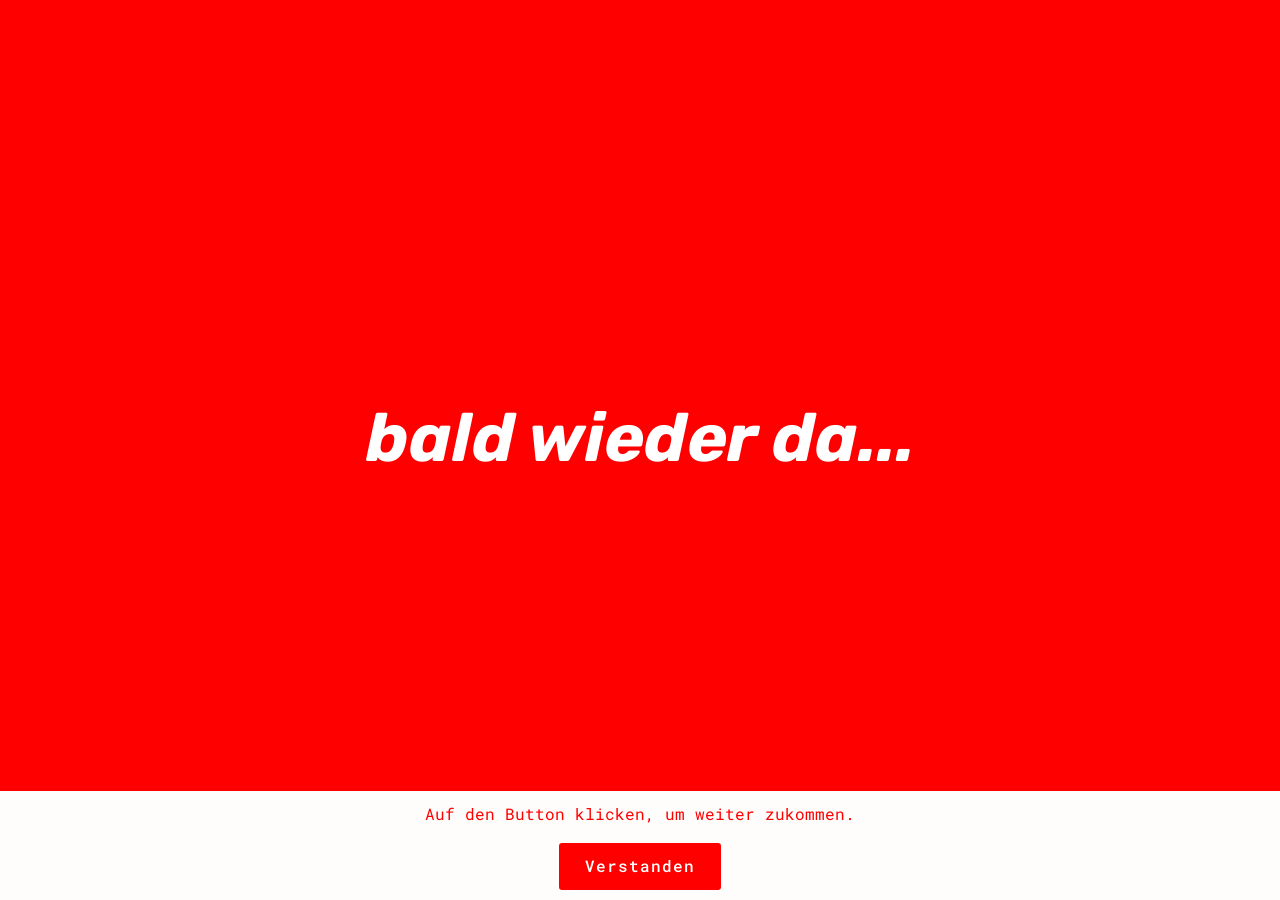
<file: index.html>
<!DOCTYPE html>
<html  >
<head>
  <!-- Site made with Mobirise Website Builder v4.12.4, https://mobirise.com -->
  <meta charset="UTF-8">
  <meta http-equiv="X-UA-Compatible" content="IE=edge">
  <meta name="generator" content="Mobirise v4.12.4, mobirise.com">
  <meta name="viewport" content="width=device-width, initial-scale=1, minimum-scale=1">
  <link rel="shortcut icon" href="assets/images/g460200x200-128x128.png" type="image/x-icon">
  <meta name="description" content="baldwiederda">
  
  
  <title>bald wieder da...</title>
  <link rel="stylesheet" href="assets/web/assets/mobirise-icons/mobirise-icons.css">
  <link rel="stylesheet" href="assets/bootstrap/css/bootstrap.min.css">
  <link rel="stylesheet" href="assets/bootstrap/css/bootstrap-grid.min.css">
  <link rel="stylesheet" href="assets/bootstrap/css/bootstrap-reboot.min.css">
  <link rel="stylesheet" href="assets/tether/tether.min.css">
  <link rel="stylesheet" href="assets/theme/css/style.css">
  <link rel="preload" as="style" href="assets/mobirise/css/mbr-additional.css"><link rel="stylesheet" href="assets/mobirise/css/mbr-additional.css" type="text/css">
  
  
  
</head>
<body>
  <section class="cid-sKw6OwJN5Q mbr-fullscreen" id="header2-3">

    

    

    <div class="container align-center">
        <div class="row justify-content-md-center">
            <div class="mbr-white col-md-10">
                <h1 class="mbr-section-title mbr-bold pb-3 mbr-fonts-style display-1"><em>bald wieder da...</em></h1>
                
                
                
            </div>
        </div>
    </div>
    
</section>


  <section class="engine"><a href="https://mobirise.info/l">free web templates</a></section><script src="assets/web/assets/jquery/jquery.min.js"></script>
  <script src="assets/popper/popper.min.js"></script>
  <script src="assets/bootstrap/js/bootstrap.min.js"></script>
  <script src="assets/web/assets/cookies-alert-plugin/cookies-alert-core.js"></script>
  <script src="assets/web/assets/cookies-alert-plugin/cookies-alert-script.js"></script>
  <script src="assets/tether/tether.min.js"></script>
  <script src="assets/smoothscroll/smooth-scroll.js"></script>
  <script src="assets/theme/js/script.js"></script>
  
  
<input name="cookieData" type="hidden" data-cookie-customDialogSelector='null' data-cookie-colorText='#ff0000' data-cookie-colorBg='rgba(255, 255, 255, 0.99)' data-cookie-textButton='Verstanden' data-cookie-colorButton='#ff0000' data-cookie-colorLink='#ffffff' data-cookie-underlineLink='true' data-cookie-text="Auf den Button klicken, um weiter zukommen. ">
  </body>
</html>
</file>
<file: assets/web/assets/mobirise-icons/mobirise-icons.css>
@font-face {
  font-family: 'MobiriseIcons';
  src:  url('mobirise-icons.eot?spat4u');
  src:  url('mobirise-icons.eot?spat4u#iefix') format('embedded-opentype'),
    url('mobirise-icons.ttf?spat4u') format('truetype'),
    url('mobirise-icons.woff?spat4u') format('woff'),
    url('mobirise-icons.svg?spat4u#MobiriseIcons') format('svg');
  font-weight: normal;
  font-style: normal;
  font-display: swap;
}

[class^="mbri-"], [class*=" mbri-"] {
  /* use !important to prevent issues with browser extensions that change fonts */
  font-family: MobiriseIcons !important;
  speak: none;
  font-style: normal;
  font-weight: normal;
  font-variant: normal;
  text-transform: none;
  line-height: 1;

  /* Better Font Rendering =========== */
  -webkit-font-smoothing: antialiased;
  -moz-osx-font-smoothing: grayscale;
}

.mbri-add-submenu:before {
  content: "\e900";
}
.mbri-alert:before {
  content: "\e901";
}
.mbri-align-center:before {
  content: "\e902";
}
.mbri-align-justify:before {
  content: "\e903";
}
.mbri-align-left:before {
  content: "\e904";
}
.mbri-align-right:before {
  content: "\e905";
}
.mbri-android:before {
  content: "\e906";
}
.mbri-apple:before {
  content: "\e907";
}
.mbri-arrow-down:before {
  content: "\e908";
}
.mbri-arrow-next:before {
  content: "\e909";
}
.mbri-arrow-prev:before {
  content: "\e90a";
}
.mbri-arrow-up:before {
  content: "\e90b";
}
.mbri-bold:before {
  content: "\e90c";
}
.mbri-bookmark:before {
  content: "\e90d";
}
.mbri-bootstrap:before {
  content: "\e90e";
}
.mbri-briefcase:before {
  content: "\e90f";
}
.mbri-browse:before {
  content: "\e910";
}
.mbri-bulleted-list:before {
  content: "\e911";
}
.mbri-calendar:before {
  content: "\e912";
}
.mbri-camera:before {
  content: "\e913";
}
.mbri-cart-add:before {
  content: "\e914";
}
.mbri-cart-full:before {
  content: "\e915";
}
.mbri-cash:before {
  content: "\e916";
}
.mbri-change-style:before {
  content: "\e917";
}
.mbri-chat:before {
  content: "\e918";
}
.mbri-clock:before {
  content: "\e919";
}
.mbri-close:before {
  content: "\e91a";
}
.mbri-cloud:before {
  content: "\e91b";
}
.mbri-code:before {
  content: "\e91c";
}
.mbri-contact-form:before {
  content: "\e91d";
}
.mbri-credit-card:before {
  content: "\e91e";
}
.mbri-cursor-click:before {
  content: "\e91f";
}
.mbri-cust-feedback:before {
  content: "\e920";
}
.mbri-database:before {
  content: "\e921";
}
.mbri-delivery:before {
  content: "\e922";
}
.mbri-desktop:before {
  content: "\e923";
}
.mbri-devices:before {
  content: "\e924";
}
.mbri-down:before {
  content: "\e925";
}
.mbri-download:before {
  content: "\e989";
}
.mbri-drag-n-drop:before {
  content: "\e927";
}
.mbri-drag-n-drop2:before {
  content: "\e928";
}
.mbri-edit:before {
  content: "\e929";
}
.mbri-edit2:before {
  content: "\e92a";
}
.mbri-error:before {
  content: "\e92b";
}
.mbri-extension:before {
  content: "\e92c";
}
.mbri-features:before {
  content: "\e92d";
}
.mbri-file:before {
  content: "\e92e";
}
.mbri-flag:before {
  content: "\e92f";
}
.mbri-folder:before {
  content: "\e930";
}
.mbri-gift:before {
  content: "\e931";
}
.mbri-github:before {
  content: "\e932";
}
.mbri-globe:before {
  content: "\e933";
}
.mbri-globe-2:before {
  content: "\e934";
}
.mbri-growing-chart:before {
  content: "\e935";
}
.mbri-hearth:before {
  content: "\e936";
}
.mbri-help:before {
  content: "\e937";
}
.mbri-home:before {
  content: "\e938";
}
.mbri-hot-cup:before {
  content: "\e939";
}
.mbri-idea:before {
  content: "\e93a";
}
.mbri-image-gallery:before {
  content: "\e93b";
}
.mbri-image-slider:before {
  content: "\e93c";
}
.mbri-info:before {
  content: "\e93d";
}
.mbri-italic:before {
  content: "\e93e";
}
.mbri-key:before {
  content: "\e93f";
}
.mbri-laptop:before {
  content: "\e940";
}
.mbri-layers:before {
  content: "\e941";
}
.mbri-left-right:before {
  content: "\e942";
}
.mbri-left:before {
  content: "\e943";
}
.mbri-letter:before {
  content: "\e944";
}
.mbri-like:before {
  content: "\e945";
}
.mbri-link:before {
  content: "\e946";
}
.mbri-lock:before {
  content: "\e947";
}
.mbri-login:before {
  content: "\e948";
}
.mbri-logout:before {
  content: "\e949";
}
.mbri-magic-stick:before {
  content: "\e94a";
}
.mbri-map-pin:before {
  content: "\e94b";
}
.mbri-menu:before {
  content: "\e94c";
}
.mbri-mobile:before {
  content: "\e94d";
}
.mbri-mobile2:before {
  content: "\e94e";
}
.mbri-mobirise:before {
  content: "\e94f";
}
.mbri-more-horizontal:before {
  content: "\e950";
}
.mbri-more-vertical:before {
  content: "\e951";
}
.mbri-music:before {
  content: "\e952";
}
.mbri-new-file:before {
  content: "\e953";
}
.mbri-numbered-list:before {
  content: "\e954";
}
.mbri-opened-folder:before {
  content: "\e955";
}
.mbri-pages:before {
  content: "\e956";
}
.mbri-paper-plane:before {
  content: "\e957";
}
.mbri-paperclip:before {
  content: "\e958";
}
.mbri-photo:before {
  content: "\e959";
}
.mbri-photos:before {
  content: "\e95a";
}
.mbri-pin:before {
  content: "\e95b";
}
.mbri-play:before {
  content: "\e95c";
}
.mbri-plus:before {
  content: "\e95d";
}
.mbri-preview:before {
  content: "\e95e";
}
.mbri-print:before {
  content: "\e95f";
}
.mbri-protect:before {
  content: "\e960";
}
.mbri-question:before {
  content: "\e961";
}
.mbri-quote-left:before {
  content: "\e962";
}
.mbri-quote-right:before {
  content: "\e963";
}
.mbri-refresh:before {
  content: "\e964";
}
.mbri-responsive:before {
  content: "\e965";
}
.mbri-right:before {
  content: "\e966";
}
.mbri-rocket:before {
  content: "\e967";
}
.mbri-sad-face:before {
  content: "\e968";
}
.mbri-sale:before {
  content: "\e969";
}
.mbri-save:before {
  content: "\e96a";
}
.mbri-search:before {
  content: "\e96b";
}
.mbri-setting:before {
  content: "\e96c";
}
.mbri-setting2:before {
  content: "\e96d";
}
.mbri-setting3:before {
  content: "\e96e";
}
.mbri-share:before {
  content: "\e96f";
}
.mbri-shopping-bag:before {
  content: "\e970";
}
.mbri-shopping-basket:before {
  content: "\e971";
}
.mbri-shopping-cart:before {
  content: "\e972";
}
.mbri-sites:before {
  content: "\e973";
}
.mbri-smile-face:before {
  content: "\e974";
}
.mbri-speed:before {
  content: "\e975";
}
.mbri-star:before {
  content: "\e976";
}
.mbri-success:before {
  content: "\e977";
}
.mbri-sun:before {
  content: "\e978";
}
.mbri-sun2:before {
  content: "\e979";
}
.mbri-tablet:before {
  content: "\e97a";
}
.mbri-tablet-vertical:before {
  content: "\e97b";
}
.mbri-target:before {
  content: "\e97c";
}
.mbri-timer:before {
  content: "\e97d";
}
.mbri-to-ftp:before {
  content: "\e97e";
}
.mbri-to-local-drive:before {
  content: "\e97f";
}
.mbri-touch-swipe:before {
  content: "\e980";
}
.mbri-touch:before {
  content: "\e981";
}
.mbri-trash:before {
  content: "\e982";
}
.mbri-underline:before {
  content: "\e983";
}
.mbri-unlink:before {
  content: "\e984";
}
.mbri-unlock:before {
  content: "\e985";
}
.mbri-up-down:before {
  content: "\e986";
}
.mbri-up:before {
  content: "\e987";
}
.mbri-update:before {
  content: "\e988";
}
.mbri-upload:before {
 content: "\e926"; 
}
.mbri-user:before {
  content: "\e98a";
}
.mbri-user2:before {
  content: "\e98b";
}
.mbri-users:before {
  content: "\e98c";
}
.mbri-video:before {
  content: "\e98d";
}
.mbri-video-play:before {
  content: "\e98e";
}
.mbri-watch:before {
  content: "\e98f";
}
.mbri-website-theme:before {
  content: "\e990";
}
.mbri-wifi:before {
  content: "\e991";
}
.mbri-windows:before {
  content: "\e992";
}
.mbri-zoom-out:before {
  content: "\e993";
}
.mbri-redo:before {
  content: "\e994";
}
.mbri-undo:before {
  content: "\e995";
}
</file>
<file: assets/theme/css/style.css>
/*!
 * Mobirise v4 theme (https://mobirise.com/)
 * Copyright 2017 Mobirise
 */
section {
  background-color: #eeeeee;
}

.form-control:focus {
  box-shadow: none;
}

:focus {
  outline: none;
}

body {
  font-style: normal;
  line-height: 1.5;
}

section,
.container,
.container-fluid {
  position: relative;
  word-wrap: break-word;
}

a.mbr-iconfont:hover {
  text-decoration: none;
}

.article .lead p,
.article .lead ul,
.article .lead ol,
.article .lead pre,
.article .lead blockquote {
  margin-bottom: 0;
}

ul,
ol,
pre,
blockquote {
  margin-bottom: 2.3125rem;
}

pre {
  background: #f4f4f4;
  padding: 10px 24px;
  white-space: pre-wrap;
}

.inactive {
  -webkit-user-select: none;
  -moz-user-select: none;
  -ms-user-select: none;
  user-select: none;
  pointer-events: none;
  -webkit-user-drag: none;
  user-drag: none;
}

.mbr-section__comments .row {
  justify-content: center;
  -webkit-justify-content: center;
}

a {
  font-style: normal;
  font-weight: 400;
  cursor: pointer;
}

a, a:hover {
  text-decoration: none;
}

figure {
  margin-bottom: 0;
}

body {
  color: #232323;
}

h1,
h2,
h3,
h4,
h5,
h6,
.h1,
.h2,
.h3,
.h4,
.h5,
.h6,
.display-1,
.display-2,
.display-3,
.display-4 {
  line-height: 1;
  word-break: break-word;
  word-wrap: break-word;
}

.mbr-section-title {
  font-style: normal;
  line-height: 1.2;
}

.mbr-section-subtitle {
  line-height: 1.3;
}

.mbr-text {
  font-style: normal;
  line-height: 1.6;
}

b,
strong {
  font-weight: bold;
}

blockquote {
  padding: 10px 0 10px 20px;
  position: relative;
  border-left: 2px solid;
  border-color: #ff3366;
}

input:-webkit-autofill, input:-webkit-autofill:hover, input:-webkit-autofill:focus, input:-webkit-autofill:active {
  transition-delay: 9999s;
  transition-property: background-color, color;
}

textarea[type='hidden'] {
  display: none;
}

body {
  position: relative;
}

section {
  background-position: 50% 50%;
  background-repeat: no-repeat;
  background-size: cover;
}

section .mbr-background-video,
section .mbr-background-video-preview {
  position: absolute;
  bottom: 0;
  left: 0;
  right: 0;
  top: 0;
}

.hidden {
  visibility: hidden;
}

.mbr-z-index20 {
  z-index: 20;
}

/*! Base colors */
.mbr-white {
  color: #ffffff;
}

.mbr-black {
  color: #000000;
}

.mbr-bg-white {
  background-color: #ffffff;
}

.mbr-bg-black {
  background-color: #000000;
}

/*! Text-aligns */
.align-left {
  text-align: left;
}

.align-center {
  text-align: center;
}

.align-right {
  text-align: right;
}

@media (max-width: 767px) {
  .align-left,
  .align-center,
  .align-right,
  .mbr-section-btn,
  .mbr-section-title {
    text-align: center;
  }
}

/*! Font-weight  */
.mbr-light {
  font-weight: 300;
}

.mbr-regular {
  font-weight: 400;
}

.mbr-semibold {
  font-weight: 500;
}

.mbr-bold {
  font-weight: 700;
}

/*! Media  */
.media-size-item {
  -moz-flex: 1 1 auto;
  -o-flex: 1 1 auto;
  flex: 1 1 auto;
}

.media-content {
  flex-basis: 100%;
}

.media-container-row {
  display: flex;
  flex-direction: row;
  flex-wrap: wrap;
  justify-content: center;
  align-content: center;
  align-items: start;
}

.media-container-row .media-size-item {
  width: 400px;
}

.media-container-column {
  display: flex;
  flex-direction: column;
  flex-wrap: wrap;
  justify-content: center;
  align-content: center;
  align-items: stretch;
}

.media-container-column > * {
  width: 100%;
}

@media (min-width: 992px) {
  .media-container-row {
    flex-wrap: nowrap;
  }
}

figure {
  overflow: hidden;
}

figure[mbr-media-size] {
  transition: width 0.1s;
}

.mbr-figure img,
.mbr-figure iframe {
  display: block;
  width: 100%;
}

.card {
  background-color: transparent;
  border: none;
}

.card-box {
  width: 100%;
}

.card-img {
  text-align: center;
  flex-shrink: 0;
  -webkit-flex-shrink: 0;
}

.media {
  max-width: 100%;
  margin: 0 auto;
}

.mbr-figure {
  -ms-grid-row-align: center;
  align-self: center;
}

.media-container > div {
  max-width: 100%;
}

.mbr-figure img,
.card-img img {
  width: 100%;
}

@media (max-width: 991px) {
  .media-size-item {
    width: auto !important;
  }
  .media {
    width: auto;
  }
  .mbr-figure {
    width: 100% !important;
  }
}

/*! Buttons */
.btn {
  font-weight: 500;
  border-width: 2px;
  font-style: normal;
  letter-spacing: 1px;
  margin: .4rem .8rem;
  white-space: normal;
  transition: all .3s ease-in-out;
  display: inline-flex;
  align-items: center;
  justify-content: center;
  word-break: break-word;
  -webkit-align-items: center;
  -webkit-justify-content: center;
  display: -webkit-inline-flex;
}

.btn-sm {
  font-weight: 500;
  letter-spacing: 1px;
  transition: all .3s ease-in-out;
}

.btn-md {
  font-weight: 500;
  letter-spacing: 1px;
  margin: .4rem .8rem !important;
  transition: all .3s ease-in-out;
}

.btn-lg {
  font-weight: 500;
  letter-spacing: 1px;
  margin: .4rem .8rem !important;
  transition: all .3s ease-in-out;
}

.mbr-section-btn {
  margin-left: -0.25rem;
  margin-right: -0.25rem;
  font-size: 0;
}

nav .mbr-section-btn {
  margin-left: 0rem;
  margin-right: 0rem;
}

.btn-form {
  border-radius: 0;
}

.btn-form:hover {
  cursor: pointer;
}

/*! Btn icon margin */
.btn .mbr-iconfont,
.btn.btn-sm .mbr-iconfont {
  cursor: pointer;
  margin-right: 0.5rem;
}

.btn.btn-md .mbr-iconfont,
.btn.btn-md .mbr-iconfont {
  margin-right: 0.8rem;
}

.mbr-regular {
  font-weight: 400;
}

.mbr-semibold {
  font-weight: 500;
}

.mbr-bold {
  font-weight: 700;
}

[type='submit'] {
  -webkit-appearance: none;
}

/*! Full-screen */
.mbr-fullscreen .mbr-overlay {
  min-height: 100vh;
}

.mbr-fullscreen {
  display: flex;
  display: -moz-flex;
  display: -ms-flex;
  display: -o-flex;
  align-items: center;
  -webkit-align-items: center;
  min-height: 100vh;
  padding-top: 3rem;
  padding-bottom: 3rem;
}

/*! Map */
.map {
  height: 25rem;
  position: relative;
}

.map iframe {
  width: 100%;
  height: 100%;
}

.mbr-overlay {
  background-color: #000;
  bottom: 0;
  left: 0;
  opacity: .5;
  position: absolute;
  right: 0;
  top: 0;
  z-index: 0;
  pointer-events: none;
}

/* Form */
blockquote {
  font-style: italic;
  padding: 10px 0 10px 20px;
  font-size: 1.09rem;
  position: relative;
  border-width: 3px;
}

.form-control {
  background-color: #f5f5f5;
  box-shadow: none;
  color: #565656;
  line-height: 1.43;
  min-height: 3.5em;
  padding: 1.07em .5em;
}

.form-control, .form-control:focus {
  border: 1px solid #e8e8e8;
}

.form-active .form-control:invalid {
  border-color: red;
}

.form-control-label {
  position: relative;
  cursor: pointer;
  margin-bottom: .357em;
  padding: 0;
}

.alert {
  color: #ffffff;
  border-radius: 0;
  border: 0;
  font-size: .875rem;
  line-height: 1.5;
  margin-bottom: 1.875rem;
  padding: 1.25rem;
  position: relative;
}

.alert.alert-form::after {
  background-color: inherit;
  bottom: -7px;
  content: "";
  display: block;
  height: 14px;
  left: 50%;
  margin-left: -7px;
  position: absolute;
  transform: rotate(45deg);
  width: 14px;
  -webkit-transform: rotate(45deg);
}

.form-asterisk {
  font-family: initial;
  position: absolute;
  top: -2px;
  font-weight: normal;
}

/*! Scroll to top arrow */
#scrollToTop a i:before {
  content: '';
  position: absolute;
  height: 40%;
  top: 25%;
  background: #fff;
  width: 2px;
  left: calc(50% - 1px);
}

#scrollToTop a i:after {
  content: '';
  position: absolute;
  display: block;
  border-top: 2px solid #fff;
  border-right: 2px solid #fff;
  width: 40%;
  height: 40%;
  left: 30%;
  bottom: 30%;
  transform: rotate(135deg);
  -webkit-transform: rotate(135deg);
}

.mbr-arrow-up {
  bottom: 25px;
  right: 90px;
  position: fixed;
  text-align: right;
  z-index: 5000;
  color: #ffffff;
  font-size: 32px;
  transform: rotate(180deg);
  -webkit-transform: rotate(180deg);
}

.mbr-arrow-up a {
  background: rgba(0, 0, 0, 0.2);
  border-radius: 3px;
  color: #fff;
  display: inline-block;
  height: 60px;
  width: 60px;
  outline-style: none !important;
  position: relative;
  text-decoration: none;
  transition: all 0.3s ease-in-out;
  cursor: pointer;
  text-align: center;
}

.mbr-arrow-up a:hover {
  background-color: rgba(0, 0, 0, 0.4);
}

.mbr-arrow-up a i {
  line-height: 60px;
}

.mbr-arrow-up-icon {
  display: block;
  color: #fff;
}

.mbr-arrow-up-icon::before {
  content: '\203a';
  display: inline-block;
  font-family: serif;
  font-size: 32px;
  line-height: 1;
  font-style: normal;
  position: relative;
  top: 6px;
  left: -4px;
  -webkit-transform: rotate(-90deg);
  transform: rotate(-90deg);
}

/*! Arrow Down */
.mbr-arrow {
  position: absolute;
  bottom: 45px;
  left: 50%;
  width: 60px;
  height: 60px;
  cursor: pointer;
  background-color: rgba(80, 80, 80, 0.5);
  border-radius: 50%;
  -webkit-transform: translateX(-50%);
  transform: translateX(-50%);
}

.mbr-arrow > a {
  display: inline-block;
  text-decoration: none;
  outline-style: none;
  -webkit-animation: arrowdown 1.7s ease-in-out infinite;
  animation: arrowdown 1.7s ease-in-out infinite;
}

.mbr-arrow > a > i {
  position: absolute;
  top: -2px;
  left: 15px;
  font-size: 2rem;
}

@keyframes arrowdown {
  0% {
    transform: translateY(0px);
    -webkit-transform: translateY(0px);
  }
  50% {
    transform: translateY(-5px);
    -webkit-transform: translateY(-5px);
  }
  100% {
    transform: translateY(0px);
    -webkit-transform: translateY(0px);
  }
}

@-webkit-keyframes arrowdown {
  0% {
    transform: translateY(0px);
    -webkit-transform: translateY(0px);
  }
  50% {
    transform: translateY(-5px);
    -webkit-transform: translateY(-5px);
  }
  100% {
    transform: translateY(0px);
    -webkit-transform: translateY(0px);
  }
}

@media (max-width: 500px) {
  .mbr-arrow-up {
    left: 50%;
    right: auto;
    transform: translateX(-50%) rotate(180deg);
    -webkit-transform: translateX(-50%) rotate(180deg);
  }
}

/*Gradients animation*/
@keyframes gradient-animation {
  from {
    background-position: 0% 100%;
    -webkit-animation-timing-function: ease-in-out;
            animation-timing-function: ease-in-out;
  }
  to {
    background-position: 100% 0%;
    -webkit-animation-timing-function: ease-in-out;
            animation-timing-function: ease-in-out;
  }
}

@-webkit-keyframes gradient-animation {
  from {
    background-position: 0% 100%;
    -webkit-animation-timing-function: ease-in-out;
            animation-timing-function: ease-in-out;
  }
  to {
    background-position: 100% 0%;
    -webkit-animation-timing-function: ease-in-out;
            animation-timing-function: ease-in-out;
  }
}

.bg-gradient {
  background-size: 200% 200%;
  animation: gradient-animation 5s infinite alternate;
  -webkit-animation: gradient-animation 5s infinite alternate;
}

.menu .navbar-brand {
  display: -webkit-flex;
}

.menu .navbar-brand span {
  display: flex;
  display: -webkit-flex;
}

.menu .navbar-brand .navbar-caption-wrap {
  display: -webkit-flex;
}

.menu .navbar-brand .navbar-logo img {
  display: -webkit-flex;
}

@media (min-width: 768px) and (max-width: 1023px) {
  .menu .navbar-toggleable-sm .navbar-nav {
    display: -ms-flexbox;
  }
}

@media (max-width: 1023px) {
  .menu .navbar-collapse {
    max-height: 93.5vh;
  }
  .menu .navbar-collapse.show {
    overflow: auto;
  }
}

@media (min-width: 1024px) {
  .menu .navbar-nav.nav-dropdown {
    display: -webkit-flex;
  }
  .menu .navbar-toggleable-sm .navbar-collapse {
    display: -webkit-flex !important;
  }
  .menu .collapsed .navbar-collapse {
    max-height: 93.5vh;
  }
  .menu .collapsed .navbar-collapse.show {
    overflow: auto;
  }
}

@media (max-width: 767px) {
  .menu .navbar-collapse {
    max-height: 80vh;
  }
}

/* Others*/
.note-check a[data-value=Rubik] {
  font-style: normal;
}

.mbr-arrow a {
  color: #ffffff;
}

@media (max-width: 767px) {
  .mbr-arrow {
    display: none;
  }
}

.navbar {
  display: -webkit-flex;
  -webkit-flex-wrap: wrap;
  -webkit-align-items: center;
  -webkit-justify-content: space-between;
}

.navbar-collapse {
  -webkit-flex-basis: 100%;
  -webkit-flex-grow: 1;
  -webkit-align-items: center;
}

.nav-dropdown .link {
  padding: 0.667em 1.667em !important;
  margin: 0 !important;
}

.nav {
  display: -webkit-flex;
  -webkit-flex-wrap: wrap;
}

.row {
  display: -webkit-flex;
  -webkit-flex-wrap: wrap;
}

.justify-content-center {
  -webkit-justify-content: center;
}

.form-inline {
  display: -webkit-flex;
  -webkit-align-items: center;
}

.card-wrapper {
  -webkit-flex: 1;
}

.carousel-control {
  z-index: 10;
  display: -webkit-flex;
  -webkit-align-items: center;
  -webkit-justify-content: center;
}

.carousel-controls {
  display: -webkit-flex;
}

.media {
  display: -webkit-flex;
}

.form-group:focus {
  outline: none;
}

.jq-selectbox__select {
  padding: 1.07em 0.5em;
  position: absolute;
  top: 0;
  left: 0;
  width: 100%;
}

.jq-selectbox__dropdown {
  position: absolute;
  top: 100%;
  left: 0 !important;
  width: 100% !important;
}

.jq-selectbox__trigger-arrow {
  -webkit-transform: translateY(-50%);
          transform: translateY(-50%);
}

.jq-selectbox li {
  padding: 1.07em 0.5em;
}

input[type='range'] {
  padding-left: 0 !important;
  padding-right: 0 !important;
}

.modal-dialog,
.modal-content {
  height: 100%;
}

.modal-dialog .carousel-inner {
  height: calc(100vh - 1.75rem);
}

@media (max-width: 575px) {
  .modal-dialog .carousel-inner {
    height: calc(100vh - 1rem);
  }
}

.carousel-item {
  text-align: center;
}

.carousel-item img {
  margin: auto;
}

.navbar-toggler {
  align-self: flex-start;
  padding: 0.25rem 0.75rem;
  font-size: 1.25rem;
  line-height: 1;
  background: transparent;
  border: 1px solid transparent;
  border-radius: 0.25rem;
}

.navbar-toggler:focus,
.navbar-toggler:hover {
  text-decoration: none;
}

.navbar-toggler-icon {
  display: inline-block;
  width: 1.5em;
  height: 1.5em;
  vertical-align: middle;
  content: '';
  background: no-repeat center center;
  background-size: 100% 100%;
}

.navbar-toggler-left {
  position: absolute;
  left: 1rem;
}

.navbar-toggler-right {
  position: absolute;
  right: 1rem;
}

@media (max-width: 575px) {
  .navbar-toggleable .navbar-nav .dropdown-menu {
    position: static;
    float: none;
  }
  .navbar-toggleable > .container {
    padding-right: 0;
    padding-left: 0;
  }
}

@media (min-width: 576px) {
  .navbar-toggleable {
    flex-direction: row;
    flex-wrap: nowrap;
    align-items: center;
  }
  .navbar-toggleable .navbar-nav {
    flex-direction: row;
  }
  .navbar-toggleable .navbar-nav .nav-link {
    padding-right: 0.5rem;
    padding-left: 0.5rem;
  }
  .navbar-toggleable > .container {
    display: flex;
    flex-wrap: nowrap;
    align-items: center;
  }
  .navbar-toggleable .navbar-collapse {
    display: flex !important;
    width: 100%;
  }
  .navbar-toggleable .navbar-toggler {
    display: none;
  }
}

@media (max-width: 767px) {
  .navbar-toggleable-sm .navbar-nav .dropdown-menu {
    position: static;
    float: none;
  }
  .navbar-toggleable-sm > .container {
    padding-right: 0;
    padding-left: 0;
  }
}

@media (min-width: 768px) {
  .navbar-toggleable-sm {
    flex-direction: row;
    flex-wrap: nowrap;
    align-items: center;
  }
  .navbar-toggleable-sm .navbar-nav {
    flex-direction: row;
  }
  .navbar-toggleable-sm .navbar-nav .nav-link {
    padding-right: 0.5rem;
    padding-left: 0.5rem;
  }
  .navbar-toggleable-sm > .container {
    display: flex;
    flex-wrap: nowrap;
    align-items: center;
  }
  .navbar-toggleable-sm .navbar-collapse {
    display: none;
    width: 100%;
  }
  .navbar-toggleable-sm .navbar-toggler {
    display: none;
  }
}

@media (max-width: 1023px) {
  .navbar-toggleable-md .navbar-nav .dropdown-menu {
    position: static;
    float: none;
  }
  .navbar-toggleable-md > .container {
    padding-right: 0;
    padding-left: 0;
  }
}

@media (min-width: 1024px) {
  .navbar-toggleable-md {
    flex-direction: row;
    flex-wrap: nowrap;
    align-items: center;
  }
  .navbar-toggleable-md .navbar-nav {
    flex-direction: row;
  }
  .navbar-toggleable-md .navbar-nav .nav-link {
    padding-right: 0.5rem;
    padding-left: 0.5rem;
  }
  .navbar-toggleable-md > .container {
    display: flex;
    flex-wrap: nowrap;
    align-items: center;
  }
  .navbar-toggleable-md .navbar-collapse {
    display: flex !important;
    width: 100%;
  }
  .navbar-toggleable-md .navbar-toggler {
    display: none;
  }
}

@media (max-width: 1199px) {
  .navbar-toggleable-lg .navbar-nav .dropdown-menu {
    position: static;
    float: none;
  }
  .navbar-toggleable-lg > .container {
    padding-right: 0;
    padding-left: 0;
  }
}

@media (min-width: 1200px) {
  .navbar-toggleable-lg {
    flex-direction: row;
    flex-wrap: nowrap;
    align-items: center;
  }
  .navbar-toggleable-lg .navbar-nav {
    flex-direction: row;
  }
  .navbar-toggleable-lg .navbar-nav .nav-link {
    padding-right: 0.5rem;
    padding-left: 0.5rem;
  }
  .navbar-toggleable-lg > .container {
    display: flex;
    flex-wrap: nowrap;
    align-items: center;
  }
  .navbar-toggleable-lg .navbar-collapse {
    display: flex !important;
    width: 100%;
  }
  .navbar-toggleable-lg .navbar-toggler {
    display: none;
  }
}

.navbar-toggleable-xl {
  flex-direction: row;
  flex-wrap: nowrap;
  align-items: center;
}

.navbar-toggleable-xl .navbar-nav .dropdown-menu {
  position: static;
  float: none;
}

.navbar-toggleable-xl > .container {
  padding-right: 0;
  padding-left: 0;
}

.navbar-toggleable-xl .navbar-nav {
  flex-direction: row;
}

.navbar-toggleable-xl .navbar-nav .nav-link {
  padding-right: 0.5rem;
  padding-left: 0.5rem;
}

.navbar-toggleable-xl > .container {
  display: flex;
  flex-wrap: nowrap;
  align-items: center;
}

.navbar-toggleable-xl .navbar-collapse {
  display: flex !important;
  width: 100%;
}

.navbar-toggleable-xl .navbar-toggler {
  display: none;
}

.card-img {
  width: auto;
}

.menu .navbar.collapsed:not(.beta-menu) {
  flex-direction: column;
}

.carousel-item.active,
.carousel-item-next,
.carousel-item-prev {
  display: flex;
}

.note-air-layout .dropup .dropdown-menu,
.note-air-layout .navbar-fixed-bottom .dropdown .dropdown-menu {
  bottom: initial !important;
}

html,
body {
  height: auto;
  min-height: 100vh;
}

.dropup .dropdown-toggle::after {
  display: none;
}
.engine {
	position: absolute;
	text-indent: -2400px;
	text-align: center;
	padding: 0;
	top: 0;
	left: -2400px;
}
</file>
<file: assets/mobirise/css/mbr-additional.css>
@import url(https://fonts.googleapis.com/css?family=Rubik:300,400,500,600,700,800,900,300i,400i,500i,600i,700i,800i,900i&display=swap);
@import url(https://fonts.googleapis.com/css?family=Roboto+Mono:100,200,300,400,500,600,700,100i,200i,300i,400i,500i,600i,700i&display=swap);





body {
  font-family: Rubik;
}
.display-1 {
  font-family: 'Rubik', sans-serif;
  font-size: 4.25rem;
  font-display: swap;
}
.display-1 > .mbr-iconfont {
  font-size: 6.8rem;
}
.display-2 {
  font-family: 'Roboto Mono', monospace;
  font-size: 3rem;
  font-display: swap;
}
.display-2 > .mbr-iconfont {
  font-size: 4.8rem;
}
.display-4 {
  font-family: 'Roboto Mono', monospace;
  font-size: 1rem;
  font-display: swap;
}
.display-4 > .mbr-iconfont {
  font-size: 1.6rem;
}
.display-5 {
  font-family: 'Roboto Mono', monospace;
  font-size: 1.5rem;
  font-display: swap;
}
.display-5 > .mbr-iconfont {
  font-size: 2.4rem;
}
.display-7 {
  font-family: 'Roboto Mono', monospace;
  font-size: 1rem;
  font-display: swap;
}
.display-7 > .mbr-iconfont {
  font-size: 1.6rem;
}
/* ---- Fluid typography for mobile devices ---- */
/* 1.4 - font scale ratio ( bootstrap == 1.42857 ) */
/* 100vw - current viewport width */
/* (48 - 20)  48 == 48rem == 768px, 20 == 20rem == 320px(minimal supported viewport) */
/* 0.65 - min scale variable, may vary */
@media (max-width: 768px) {
  .display-1 {
    font-size: 3.4rem;
    font-size: calc( 2.1374999999999997rem + (4.25 - 2.1374999999999997) * ((100vw - 20rem) / (48 - 20)));
    line-height: calc( 1.4 * (2.1374999999999997rem + (4.25 - 2.1374999999999997) * ((100vw - 20rem) / (48 - 20))));
  }
  .display-2 {
    font-size: 2.4rem;
    font-size: calc( 1.7rem + (3 - 1.7) * ((100vw - 20rem) / (48 - 20)));
    line-height: calc( 1.4 * (1.7rem + (3 - 1.7) * ((100vw - 20rem) / (48 - 20))));
  }
  .display-4 {
    font-size: 0.8rem;
    font-size: calc( 1rem + (1 - 1) * ((100vw - 20rem) / (48 - 20)));
    line-height: calc( 1.4 * (1rem + (1 - 1) * ((100vw - 20rem) / (48 - 20))));
  }
  .display-5 {
    font-size: 1.2rem;
    font-size: calc( 1.175rem + (1.5 - 1.175) * ((100vw - 20rem) / (48 - 20)));
    line-height: calc( 1.4 * (1.175rem + (1.5 - 1.175) * ((100vw - 20rem) / (48 - 20))));
  }
}
/* Buttons */
.btn {
  padding: 1rem 3rem;
  border-radius: 3px;
}
.btn-sm {
  padding: 0.6rem 1.5rem;
  border-radius: 3px;
}
.btn-md {
  padding: 1rem 3rem;
  border-radius: 3px;
}
.btn-lg {
  padding: 1.2rem 3.2rem;
  border-radius: 3px;
}
.bg-primary {
  background-color: #ffffff !important;
}
.bg-success {
  background-color: #f7ed4a !important;
}
.bg-info {
  background-color: #82786e !important;
}
.bg-warning {
  background-color: #879a9f !important;
}
.bg-danger {
  background-color: #b1a374 !important;
}
.btn-primary,
.btn-primary:active {
  background-color: #ffffff !important;
  border-color: #ffffff !important;
  color: #808080 !important;
}
.btn-primary:hover,
.btn-primary:focus,
.btn-primary.focus,
.btn-primary.active {
  color: #808080 !important;
  background-color: #d9d9d9 !important;
  border-color: #d9d9d9 !important;
}
.btn-primary.disabled,
.btn-primary:disabled {
  color: #808080 !important;
  background-color: #d9d9d9 !important;
  border-color: #d9d9d9 !important;
}
.btn-secondary,
.btn-secondary:active {
  background-color: #ff3366 !important;
  border-color: #ff3366 !important;
  color: #ffffff !important;
}
.btn-secondary:hover,
.btn-secondary:focus,
.btn-secondary.focus,
.btn-secondary.active {
  color: #ffffff !important;
  background-color: #e50039 !important;
  border-color: #e50039 !important;
}
.btn-secondary.disabled,
.btn-secondary:disabled {
  color: #ffffff !important;
  background-color: #e50039 !important;
  border-color: #e50039 !important;
}
.btn-info,
.btn-info:active {
  background-color: #82786e !important;
  border-color: #82786e !important;
  color: #ffffff !important;
}
.btn-info:hover,
.btn-info:focus,
.btn-info.focus,
.btn-info.active {
  color: #ffffff !important;
  background-color: #59524b !important;
  border-color: #59524b !important;
}
.btn-info.disabled,
.btn-info:disabled {
  color: #ffffff !important;
  background-color: #59524b !important;
  border-color: #59524b !important;
}
.btn-success,
.btn-success:active {
  background-color: #f7ed4a !important;
  border-color: #f7ed4a !important;
  color: #3f3c03 !important;
}
.btn-success:hover,
.btn-success:focus,
.btn-success.focus,
.btn-success.active {
  color: #3f3c03 !important;
  background-color: #eadd0a !important;
  border-color: #eadd0a !important;
}
.btn-success.disabled,
.btn-success:disabled {
  color: #3f3c03 !important;
  background-color: #eadd0a !important;
  border-color: #eadd0a !important;
}
.btn-warning,
.btn-warning:active {
  background-color: #879a9f !important;
  border-color: #879a9f !important;
  color: #ffffff !important;
}
.btn-warning:hover,
.btn-warning:focus,
.btn-warning.focus,
.btn-warning.active {
  color: #ffffff !important;
  background-color: #617479 !important;
  border-color: #617479 !important;
}
.btn-warning.disabled,
.btn-warning:disabled {
  color: #ffffff !important;
  background-color: #617479 !important;
  border-color: #617479 !important;
}
.btn-danger,
.btn-danger:active {
  background-color: #b1a374 !important;
  border-color: #b1a374 !important;
  color: #ffffff !important;
}
.btn-danger:hover,
.btn-danger:focus,
.btn-danger.focus,
.btn-danger.active {
  color: #ffffff !important;
  background-color: #8b7d4e !important;
  border-color: #8b7d4e !important;
}
.btn-danger.disabled,
.btn-danger:disabled {
  color: #ffffff !important;
  background-color: #8b7d4e !important;
  border-color: #8b7d4e !important;
}
.btn-white {
  color: #333333 !important;
}
.btn-white,
.btn-white:active {
  background-color: #ffffff !important;
  border-color: #ffffff !important;
  color: #808080 !important;
}
.btn-white:hover,
.btn-white:focus,
.btn-white.focus,
.btn-white.active {
  color: #808080 !important;
  background-color: #d9d9d9 !important;
  border-color: #d9d9d9 !important;
}
.btn-white.disabled,
.btn-white:disabled {
  color: #808080 !important;
  background-color: #d9d9d9 !important;
  border-color: #d9d9d9 !important;
}
.btn-black,
.btn-black:active {
  background-color: #333333 !important;
  border-color: #333333 !important;
  color: #ffffff !important;
}
.btn-black:hover,
.btn-black:focus,
.btn-black.focus,
.btn-black.active {
  color: #ffffff !important;
  background-color: #0d0d0d !important;
  border-color: #0d0d0d !important;
}
.btn-black.disabled,
.btn-black:disabled {
  color: #ffffff !important;
  background-color: #0d0d0d !important;
  border-color: #0d0d0d !important;
}
.btn-primary-outline,
.btn-primary-outline:active {
  background: none;
  border-color: #cccccc;
  color: #cccccc;
}
.btn-primary-outline:hover,
.btn-primary-outline:focus,
.btn-primary-outline.focus,
.btn-primary-outline.active {
  color: #808080;
  background-color: #ffffff;
  border-color: #ffffff;
}
.btn-primary-outline.disabled,
.btn-primary-outline:disabled {
  color: #808080 !important;
  background-color: #ffffff !important;
  border-color: #ffffff !important;
}
.btn-secondary-outline,
.btn-secondary-outline:active {
  background: none;
  border-color: #cc0033;
  color: #cc0033;
}
.btn-secondary-outline:hover,
.btn-secondary-outline:focus,
.btn-secondary-outline.focus,
.btn-secondary-outline.active {
  color: #ffffff;
  background-color: #ff3366;
  border-color: #ff3366;
}
.btn-secondary-outline.disabled,
.btn-secondary-outline:disabled {
  color: #ffffff !important;
  background-color: #ff3366 !important;
  border-color: #ff3366 !important;
}
.btn-info-outline,
.btn-info-outline:active {
  background: none;
  border-color: #4b453f;
  color: #4b453f;
}
.btn-info-outline:hover,
.btn-info-outline:focus,
.btn-info-outline.focus,
.btn-info-outline.active {
  color: #ffffff;
  background-color: #82786e;
  border-color: #82786e;
}
.btn-info-outline.disabled,
.btn-info-outline:disabled {
  color: #ffffff !important;
  background-color: #82786e !important;
  border-color: #82786e !important;
}
.btn-success-outline,
.btn-success-outline:active {
  background: none;
  border-color: #d2c609;
  color: #d2c609;
}
.btn-success-outline:hover,
.btn-success-outline:focus,
.btn-success-outline.focus,
.btn-success-outline.active {
  color: #3f3c03;
  background-color: #f7ed4a;
  border-color: #f7ed4a;
}
.btn-success-outline.disabled,
.btn-success-outline:disabled {
  color: #3f3c03 !important;
  background-color: #f7ed4a !important;
  border-color: #f7ed4a !important;
}
.btn-warning-outline,
.btn-warning-outline:active {
  background: none;
  border-color: #55666b;
  color: #55666b;
}
.btn-warning-outline:hover,
.btn-warning-outline:focus,
.btn-warning-outline.focus,
.btn-warning-outline.active {
  color: #ffffff;
  background-color: #879a9f;
  border-color: #879a9f;
}
.btn-warning-outline.disabled,
.btn-warning-outline:disabled {
  color: #ffffff !important;
  background-color: #879a9f !important;
  border-color: #879a9f !important;
}
.btn-danger-outline,
.btn-danger-outline:active {
  background: none;
  border-color: #7a6e45;
  color: #7a6e45;
}
.btn-danger-outline:hover,
.btn-danger-outline:focus,
.btn-danger-outline.focus,
.btn-danger-outline.active {
  color: #ffffff;
  background-color: #b1a374;
  border-color: #b1a374;
}
.btn-danger-outline.disabled,
.btn-danger-outline:disabled {
  color: #ffffff !important;
  background-color: #b1a374 !important;
  border-color: #b1a374 !important;
}
.btn-black-outline,
.btn-black-outline:active {
  background: none;
  border-color: #000000;
  color: #000000;
}
.btn-black-outline:hover,
.btn-black-outline:focus,
.btn-black-outline.focus,
.btn-black-outline.active {
  color: #ffffff;
  background-color: #333333;
  border-color: #333333;
}
.btn-black-outline.disabled,
.btn-black-outline:disabled {
  color: #ffffff !important;
  background-color: #333333 !important;
  border-color: #333333 !important;
}
.btn-white-outline,
.btn-white-outline:active,
.btn-white-outline.active {
  background: none;
  border-color: #ffffff;
  color: #ffffff;
}
.btn-white-outline:hover,
.btn-white-outline:focus,
.btn-white-outline.focus {
  color: #333333;
  background-color: #ffffff;
  border-color: #ffffff;
}
.text-primary {
  color: #ffffff !important;
}
.text-secondary {
  color: #ff3366 !important;
}
.text-success {
  color: #f7ed4a !important;
}
.text-info {
  color: #82786e !important;
}
.text-warning {
  color: #879a9f !important;
}
.text-danger {
  color: #b1a374 !important;
}
.text-white {
  color: #ffffff !important;
}
.text-black {
  color: #000000 !important;
}
a.text-primary:hover,
a.text-primary:focus {
  color: #cccccc !important;
}
a.text-secondary:hover,
a.text-secondary:focus {
  color: #cc0033 !important;
}
a.text-success:hover,
a.text-success:focus {
  color: #d2c609 !important;
}
a.text-info:hover,
a.text-info:focus {
  color: #4b453f !important;
}
a.text-warning:hover,
a.text-warning:focus {
  color: #55666b !important;
}
a.text-danger:hover,
a.text-danger:focus {
  color: #7a6e45 !important;
}
a.text-white:hover,
a.text-white:focus {
  color: #b3b3b3 !important;
}
a.text-black:hover,
a.text-black:focus {
  color: #4d4d4d !important;
}
.alert-success {
  background-color: #70c770;
}
.alert-info {
  background-color: #82786e;
}
.alert-warning {
  background-color: #879a9f;
}
.alert-danger {
  background-color: #b1a374;
}
.mbr-section-btn a.btn:not(.btn-form):hover,
.mbr-section-btn a.btn:not(.btn-form):focus {
  box-shadow: none !important;
}
.mbr-gallery-filter li.active .btn {
  background-color: #ffffff;
  border-color: #ffffff;
  color: #8c8c8c;
}
.mbr-gallery-filter li.active .btn:focus {
  box-shadow: none;
}
a,
a:hover {
  color: #ffffff;
}
.mbr-plan-header.bg-primary .mbr-plan-subtitle,
.mbr-plan-header.bg-primary .mbr-plan-price-desc {
  color: #ffffff;
}
.mbr-plan-header.bg-success .mbr-plan-subtitle,
.mbr-plan-header.bg-success .mbr-plan-price-desc {
  color: #ffffff;
}
.mbr-plan-header.bg-info .mbr-plan-subtitle,
.mbr-plan-header.bg-info .mbr-plan-price-desc {
  color: #beb8b2;
}
.mbr-plan-header.bg-warning .mbr-plan-subtitle,
.mbr-plan-header.bg-warning .mbr-plan-price-desc {
  color: #ced6d8;
}
.mbr-plan-header.bg-danger .mbr-plan-subtitle,
.mbr-plan-header.bg-danger .mbr-plan-price-desc {
  color: #dfd9c6;
}
/* Scroll to top button*/
.scrollToTop_wraper {
  display: none;
}
.form-control {
  font-family: 'Roboto Mono', monospace;
  font-size: 1rem;
  font-display: swap;
}
.form-control > .mbr-iconfont {
  font-size: 1.6rem;
}
blockquote {
  border-color: #ffffff;
}
/* Forms */
.mbr-form .btn {
  margin: .4rem 0;
}
@media (max-width: 767px) {
  .btn {
    font-size: .75rem !important;
  }
  .btn .mbr-iconfont {
    font-size: 1rem !important;
  }
}
/* Footer */
.mbr-footer-content li::before,
.mbr-footer .mbr-contacts li::before {
  background: #ffffff;
}
.mbr-footer-content li a:hover,
.mbr-footer .mbr-contacts li a:hover {
  color: #ffffff;
}
/* Headers*/
@media screen and (-ms-high-contrast: active), (-ms-high-contrast: none) {
  .card-wrapper {
    flex: auto !important;
  }
}
.jq-selectbox li:hover,
.jq-selectbox li.selected {
  background-color: #ffffff;
  color: #000000;
}
.jq-selectbox .jq-selectbox__trigger-arrow,
.jq-number__spin.minus:after,
.jq-number__spin.plus:after {
  transition: 0.4s;
  border-top-color: currentColor;
  border-bottom-color: currentColor;
}
.jq-selectbox:hover .jq-selectbox__trigger-arrow,
.jq-number__spin.minus:hover:after,
.jq-number__spin.plus:hover:after {
  border-top-color: #ffffff;
  border-bottom-color: #ffffff;
}
.xdsoft_datetimepicker .xdsoft_calendar td.xdsoft_default,
.xdsoft_datetimepicker .xdsoft_calendar td.xdsoft_current,
.xdsoft_datetimepicker .xdsoft_timepicker .xdsoft_time_box > div > div.xdsoft_current {
  color: #000000 !important;
  background-color: #ffffff !important;
  box-shadow: none !important;
}
.xdsoft_datetimepicker .xdsoft_calendar td:hover,
.xdsoft_datetimepicker .xdsoft_timepicker .xdsoft_time_box > div > div:hover {
  color: #ffffff !important;
  background: #ff3366 !important;
  box-shadow: none !important;
}
.lazy-bg {
  background-image: none !important;
}
.lazy-placeholder:not(section),
.lazy-none {
  display: block;
  position: relative;
  padding-bottom: 56.25%;
}
iframe.lazy-placeholder,
.lazy-placeholder:after {
  content: '';
  position: absolute;
  width: 100px;
  height: 100px;
  background: transparent no-repeat center;
  background-size: contain;
  top: 50%;
  left: 50%;
  transform: translateX(-50%) translateY(-50%);
  background-image: url("data:image/svg+xml;charset=UTF-8,%3csvg width='32' height='32' viewBox='0 0 64 64' xmlns='http://www.w3.org/2000/svg' stroke='%23ffffff' %3e%3cg fill='none' fill-rule='evenodd'%3e%3cg transform='translate(16 16)' stroke-width='2'%3e%3ccircle stroke-opacity='.5' cx='16' cy='16' r='16'/%3e%3cpath d='M32 16c0-9.94-8.06-16-16-16'%3e%3canimateTransform attributeName='transform' type='rotate' from='0 16 16' to='360 16 16' dur='1s' repeatCount='indefinite'/%3e%3c/path%3e%3c/g%3e%3c/g%3e%3c/svg%3e");
}
section.lazy-placeholder:after {
  opacity: 0.3;
}
.cid-sK14iHFfjO {
  background-color: #ff0000;
}
.cid-sKw6OwJN5Q {
  background-color: #ff0000;
}
</file>
